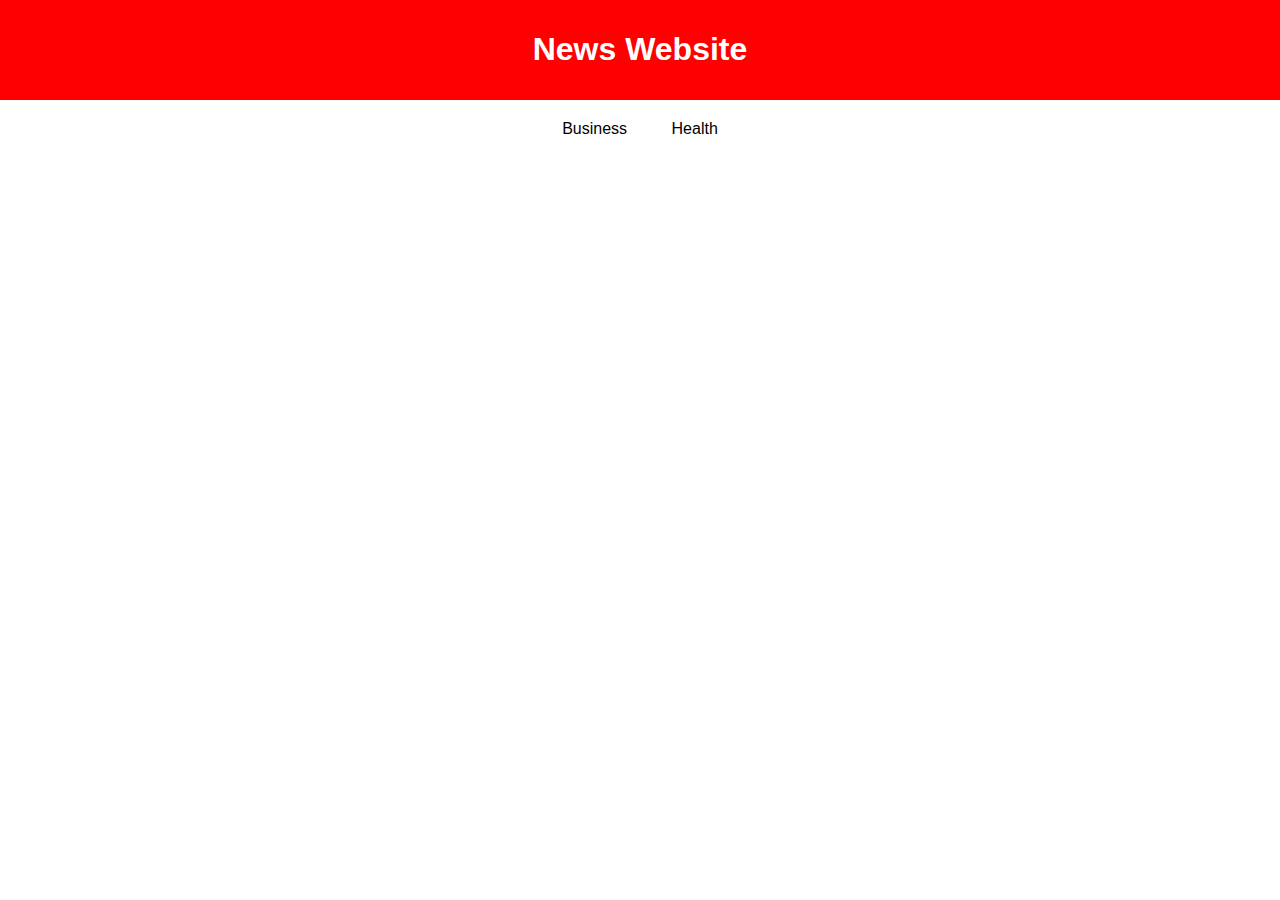
<file: index.html>
<!DOCTYPE html>
<html lang="en">
<head>
    <meta charset="UTF-8">
    <meta name="viewport" content="width=device-width, initial-scale=1.0">
    <link rel="stylesheet" href="style.css">
    <title>News Website</title>
    
</head>
<body>
    <div class="header">
        <h1>News Website</h1>
    </div>
    <div class="navbar">
        <a href="developer.html">Business</a>
        <a href="health.html">Health</a>
    </div>
    <div class="content">
        <!-- Your news content goes here -->
    </div>
</body>
</html>
</file>
<file: style.css>
body {
    margin: 0;
    padding: 0;
    font-family: Arial, sans-serif;
}

.header {
    background-color: red;
    color: white;
    text-align: center;
    padding: 10px;
}

.navbar {
    background-color: white;
    text-align: center;
    padding: 10px;
    margin-top: 10px;
}

.navbar a {
    text-decoration: none;
    color: black;
    padding: 10px 20px;
}

.navbar a:hover {
    background-color: red;
}

.content {
    padding: 20px;
}
</file>
